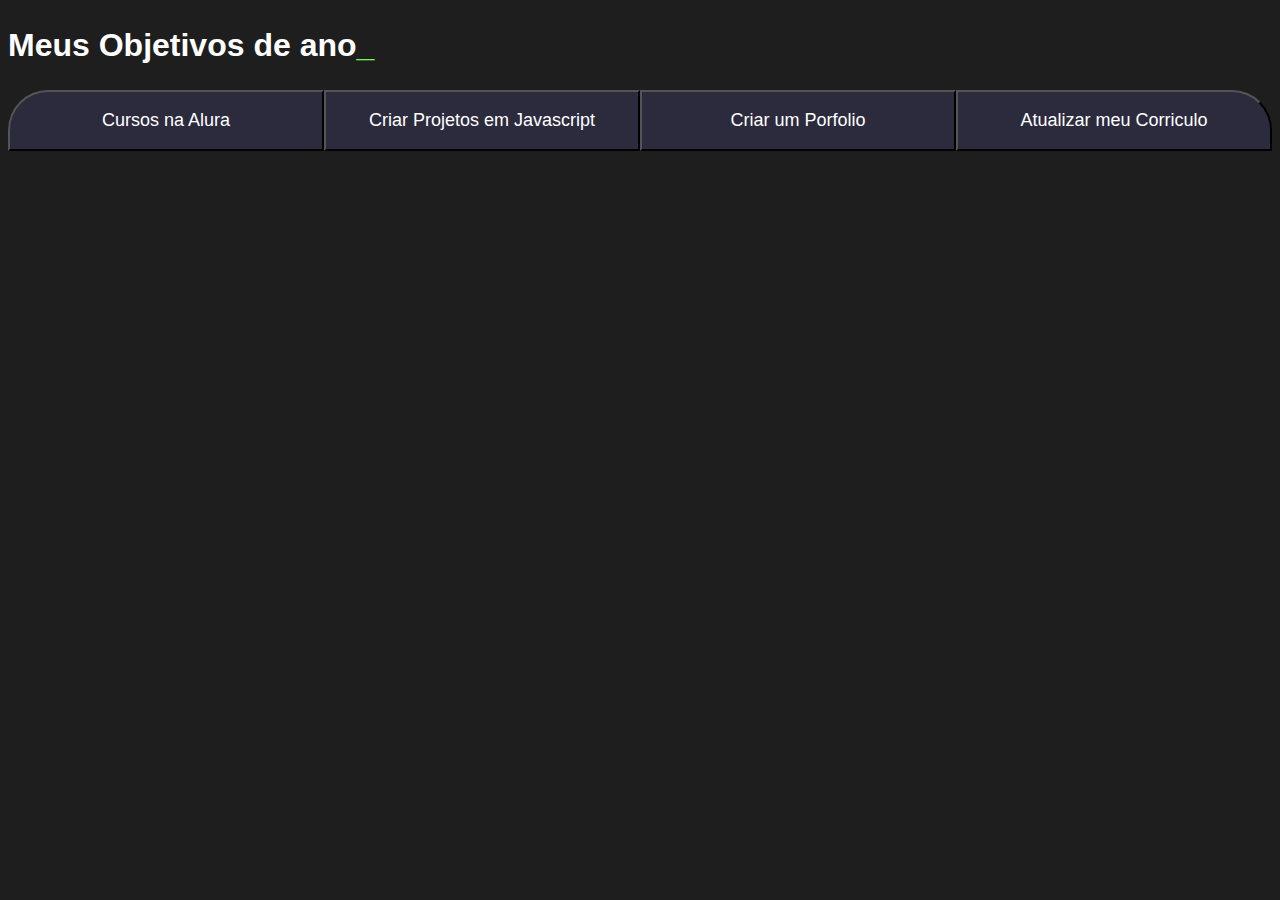
<file: index.html>
<!DOCTYPE html>
<html lang="pt-br">
<head>
    <meta charset="UTF-8">
    <meta name="viewport" content="width=device-width, initial-scale=1.0">
    <title>lucas</title>
    <link rel="stylesheet" href="style.css">
    <script src="main.js"></script>

</head>
<body>
    <section class="couteudo-principal"></section>
    <h2 class="titulo-principal">Meus Objetivos de ano<span>_<span></h2>
    <div class="botoes">
        <button class="botao">Cursos na Alura</button>
        <button class="botao">Criar Projetos em Javascript</button>
        <button class="botao">Criar um Porfolio</button>
        <button class="botao">Atualizar meu Corriculo</button>
    </div>

</body>
</html>
</file>
<file: style.css>
:root {
    --cor-de-fundo: #1e1e1e;
    --verde: #6fff57;
    --branco: #ffffff;
    --botao-ativo: #3a375e;
    --botao-inativo: rgba(58, 55, 94, 0.5);
    --texto-fundo: rgba(58, 55, 94, 0.3);
  }
  body {
    background-color: var(--cor-de-fundo);
    color: var(--branco);
    font-family: ‘Chakra Petch’, sans-serif;
  }
  .conteudo-principal {
    display: flex;
    flex-direction: column;
    justify-content: center;
    align-items: center;
    max-width: 1200px;
    width: 100%;
    margin: 0 auto;
  }
  .titulo-principal {
    text-align: left;
    width: 100%;
    font-size: 32px;
  }
  .titulo-principal span {
    color: var(--verde);
  }
  .botao {
    font-family: «Crakra Petch», sans-serif;
    background-color: var(--botao-inativo);
    color: var(--branco);
    display: flex;
    justify-content: center;
    padding: 1em;
    font-size: 18px;
    align-items: center;
    width: 100%;
  }
  border-bottom: 4px solid var(--botao-ativo);
  border-left: 2px solid var(--botao-ativo);
  border-right: 2px solid var(--botao-ativo);
  border-top: none;
  .botoes {
    display: block;
  }
  @media screen and (min-width: 768px) {
    .botoes {
      display: flex;
    }
  }
  .botao:first-child {
    border-radius: 40px 0 0 0;
  }
  .botao:last-child {
    border-radius: 0 40px 0 0;
  }
  .ativo {
    background-color: var(--botao-ativo);
    border-bottom: 4px solid var(--verde);
  }
</file>
